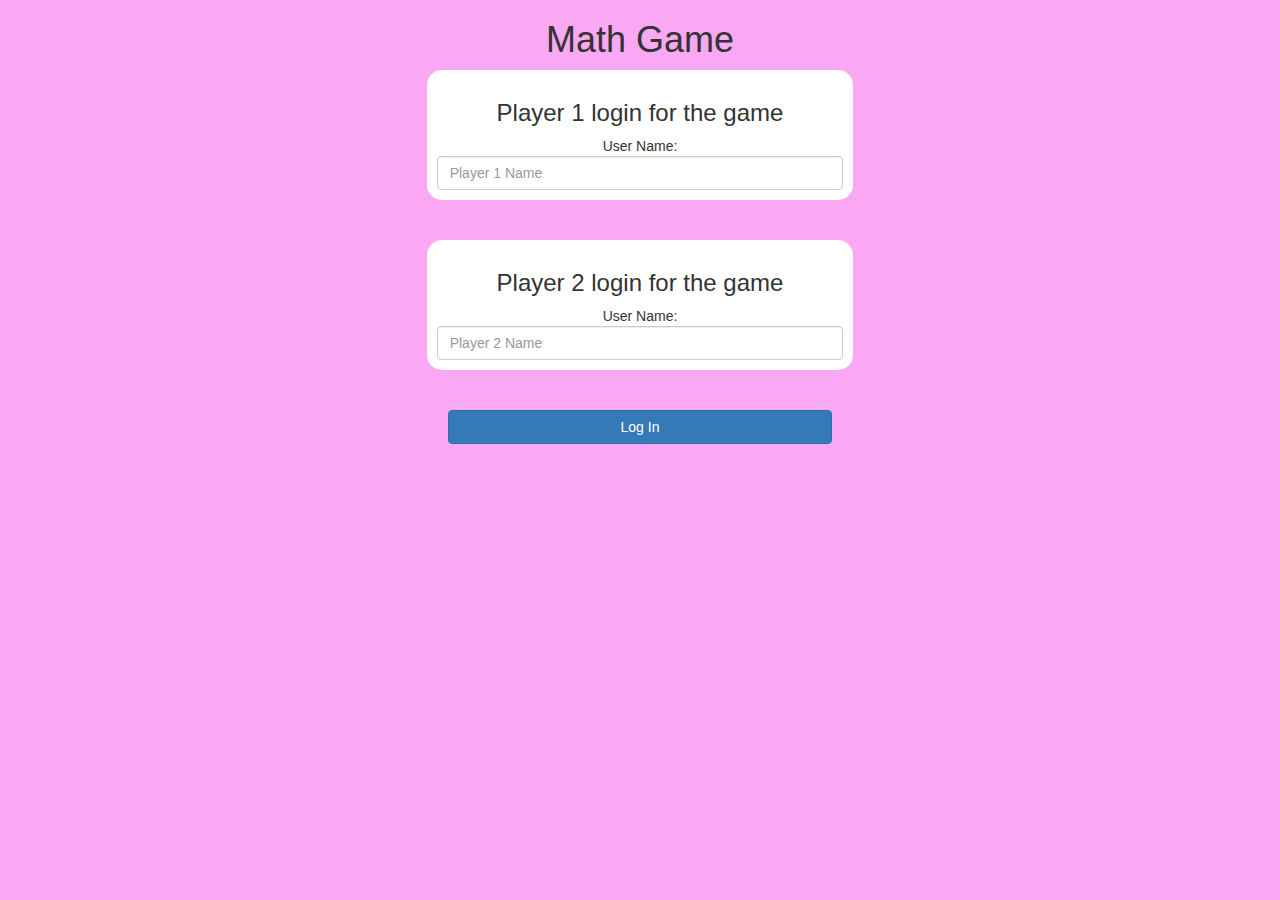
<file: index.html>
<!DOCTYPE html>
<html>
<head>
	<title>Math Game</title>

<meta name="viewport" content="width=device-width, initial-scale=1">
<link rel="stylesheet" href="https://maxcdn.bootstrapcdn.com/bootstrap/3.4.0/css/bootstrap.min.css">
<script src="https://ajax.googleapis.com/ajax/libs/jquery/3.4.1/jquery.min.js"></script>
<script src="https://maxcdn.bootstrapcdn.com/bootstrap/3.4.0/js/bootstrap.min.js"></script>

<link rel="stylesheet" type="text/css" href="game.css">

<script src="game_login.js"></script>
</head>
<body>
	<center>
		<h1>Math Game</h1>
		<div class="col-lg-4 col-sm-8 col-xs-11 login_div1">
            <h3>Player 1 login for the game</h3>
			<labe1>User Name:</labe1>
			<input type="text" id="player1_name_input" class="form-control" placeholder="Player 1 Name">
		</div>
		<br>
		<br>
		<div class="col-lg-4 col-sm-8 col-xs-11 login_div2">
            <h3>Player 2 login for the game</h3>
			<labe1>User Name:</labe1>
			<input type="text" id="player2_name_input" class="form-control" placeholder="Player 2 Name">
		</div>
		<br>
		<br>
		<button style="width:30%" class="btn btn-primary" onclick="addUser()">Log In</button>
	</center>

</body>
</html>
</file>
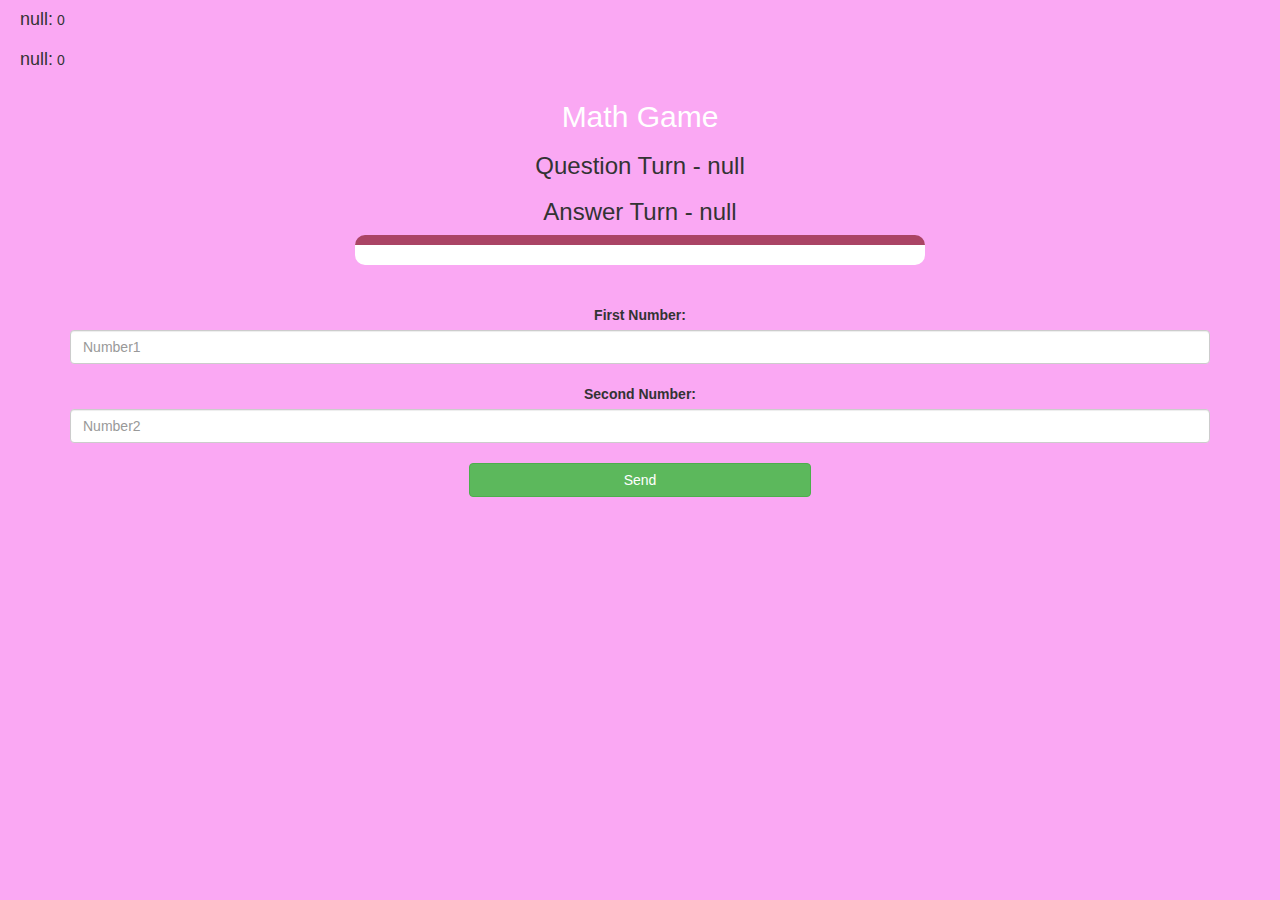
<file: game_page.html>
<!DOCTYPE html>
<html>
<head>
	<title>Math Game</title>

<meta name="viewport" content="width=device-width, initial-scale=1">
<link rel="stylesheet" href="https://maxcdn.bootstrapcdn.com/bootstrap/3.4.0/css/bootstrap.min.css">
<script src="https://ajax.googleapis.com/ajax/libs/jquery/3.4.1/jquery.min.js"></script>
<script src="https://maxcdn.bootstrapcdn.com/bootstrap/3.4.0/js/bootstrap.min.js"></script>
<link rel="stylesheet" type="text/css" href="game.css">
</head>
<body>

<h4 id="player1_name"></h4> <span id="player1_score"></span>
<br>
<h4 id="player2_name"></h4> <span id="player2_score"></span>

<div class="container">
	<center>
		<h2 style="color: white;">Math Game</h2>
		<h3 id="player_question"></h3>
		<h3 id="player_answer"></h3>
		<div id="output" class="col-lg-6"> </div>
		<br>
		<br>
		<label>First Number: 
		</label>
		<input type="number" id="number1" class="form-control" placeholder="Number1">
		<br>
		<label>Second Number: 
		</label>
		<input type="number" id="number2" class="form-control" placeholder="Number2">
		<br>
		<button onclick="send()" class="btn btn-success" style="width: 30%;">Send</button>
	</center>
</div>

<script src="game_page.js"></script>
</body>
</html>
</file>
<file: game.css>
body
{
	background: rgb(250, 168, 243);
}

	.login_div1 , .login_div2
	{
		background: white;
		padding: 10px;
		float: none;
		border-radius: 15px;
	}


#player1_name , #player2_name
{
	display: inline-block;
	margin-left: 20px;
}
#word
{
	width: 60%;
}
#word_display
{
	letter-spacing: 5px;
}
#output
{
background: white;
border-radius: 10px;
border-top: 10px solid #AA4465;
padding: 10px;
float: none;
text-align: left;
}
</file>
